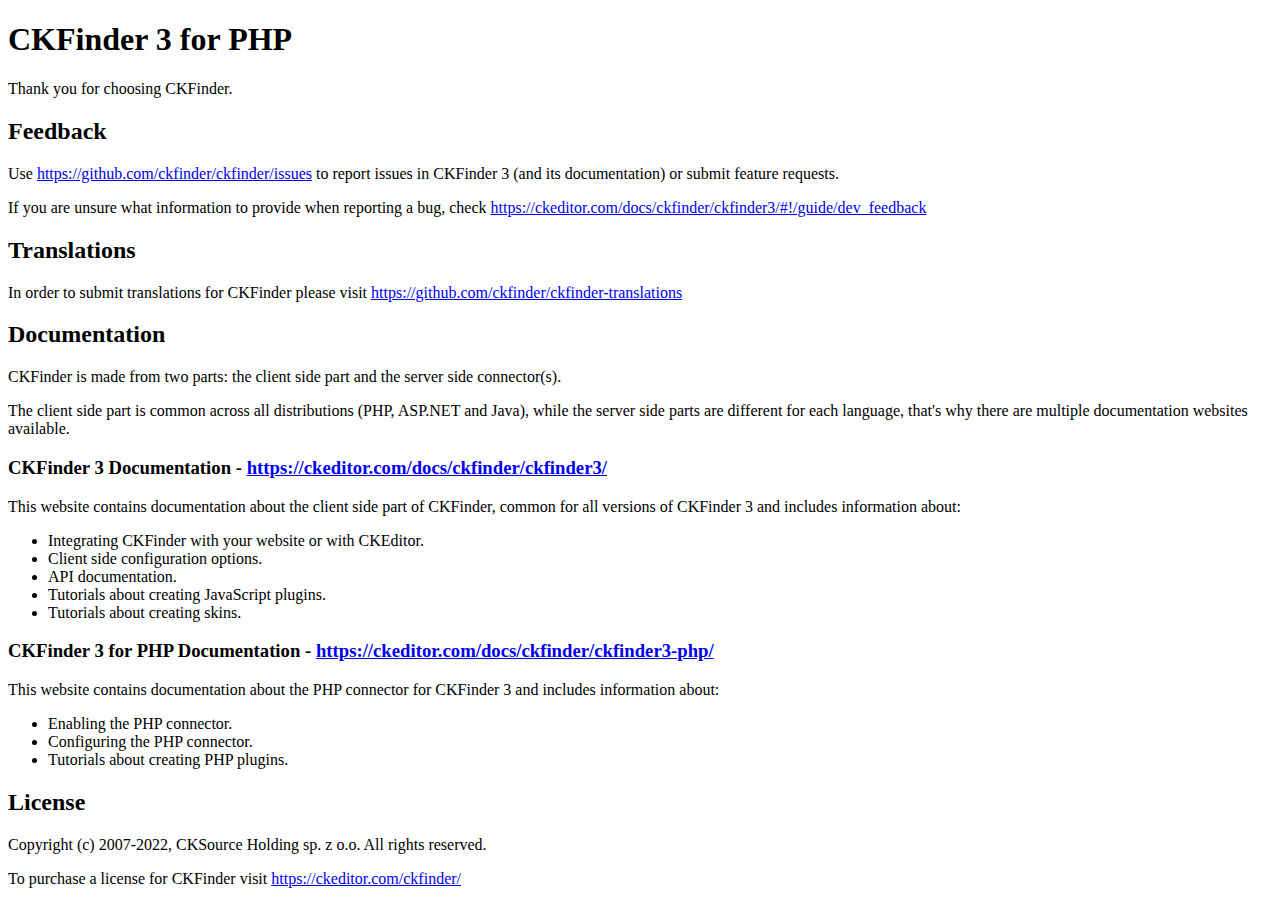
<file: giaodien/admin/ckfinder/README.html>
<!DOCTYPE html>
<html lang="en">
<head>
	<meta charset="UTF-8">
	<title>CKFinder Readme</title>
</head>
<body>
<h1 id="ckfinder-3-for-php">CKFinder 3 for PHP</h1>
<p>Thank you for choosing CKFinder.</p>
<h2 id="feedback">Feedback</h2>
<p>Use <a href="https://github.com/ckfinder/ckfinder/issues">https://github.com/ckfinder/ckfinder/issues</a> to report issues in CKFinder 3 (and its documentation) or submit
feature requests.</p>
<p>If you are unsure what information to provide when reporting a bug, check <a href="https://ckeditor.com/docs/ckfinder/ckfinder3/#!/guide/dev_feedback">https://ckeditor.com/docs/ckfinder/ckfinder3/#!/guide/dev_feedback</a></p>
<h2 id="translations">Translations</h2>
<p>In order to submit translations for CKFinder please visit <a href="https://github.com/ckfinder/ckfinder-translations">https://github.com/ckfinder/ckfinder-translations</a></p>
<h2 id="documentation">Documentation</h2>
<p>CKFinder is made from two parts: the client side part and the server side connector(s).</p>
<p>The client side part is common across all distributions (PHP, ASP.NET and Java), while
the server side parts are different for each language, that&#39;s why there are multiple documentation websites available.</p>
<h3 id="ckfinder-3-documentation-https-ckeditor-com-docs-ckfinder-ckfinder3-">CKFinder 3 Documentation - <a href="https://ckeditor.com/docs/ckfinder/ckfinder3/">https://ckeditor.com/docs/ckfinder/ckfinder3/</a></h3>
<p>This website contains documentation about the client side part of CKFinder, common for all versions of CKFinder 3
and includes information about:</p>
<ul>
<li>Integrating CKFinder with your website or with CKEditor.</li>
<li>Client side configuration options.</li>
<li>API documentation.</li>
<li>Tutorials about creating JavaScript plugins.</li>
<li>Tutorials about creating skins.</li>
</ul>
<h3 id="ckfinder-3-for-php-documentation-https-ckeditor-com-docs-ckfinder-ckfinder3-php-">CKFinder 3 for PHP Documentation - <a href="https://ckeditor.com/docs/ckfinder/ckfinder3-php/">https://ckeditor.com/docs/ckfinder/ckfinder3-php/</a></h3>
<p>This website contains documentation about the PHP connector for CKFinder 3 and includes information about:</p>
<ul>
<li>Enabling the PHP connector.</li>
<li>Configuring the PHP connector.</li>
<li>Tutorials about creating PHP plugins.</li>
</ul>
<h2 id="license">License</h2>
<p>Copyright (c) 2007-2022, CKSource Holding sp. z o.o. All rights reserved.</p>
<p>To purchase a license for CKFinder visit <a href="https://ckeditor.com/ckfinder/">https://ckeditor.com/ckfinder/</a></p>

</body>
</html>
</file>
